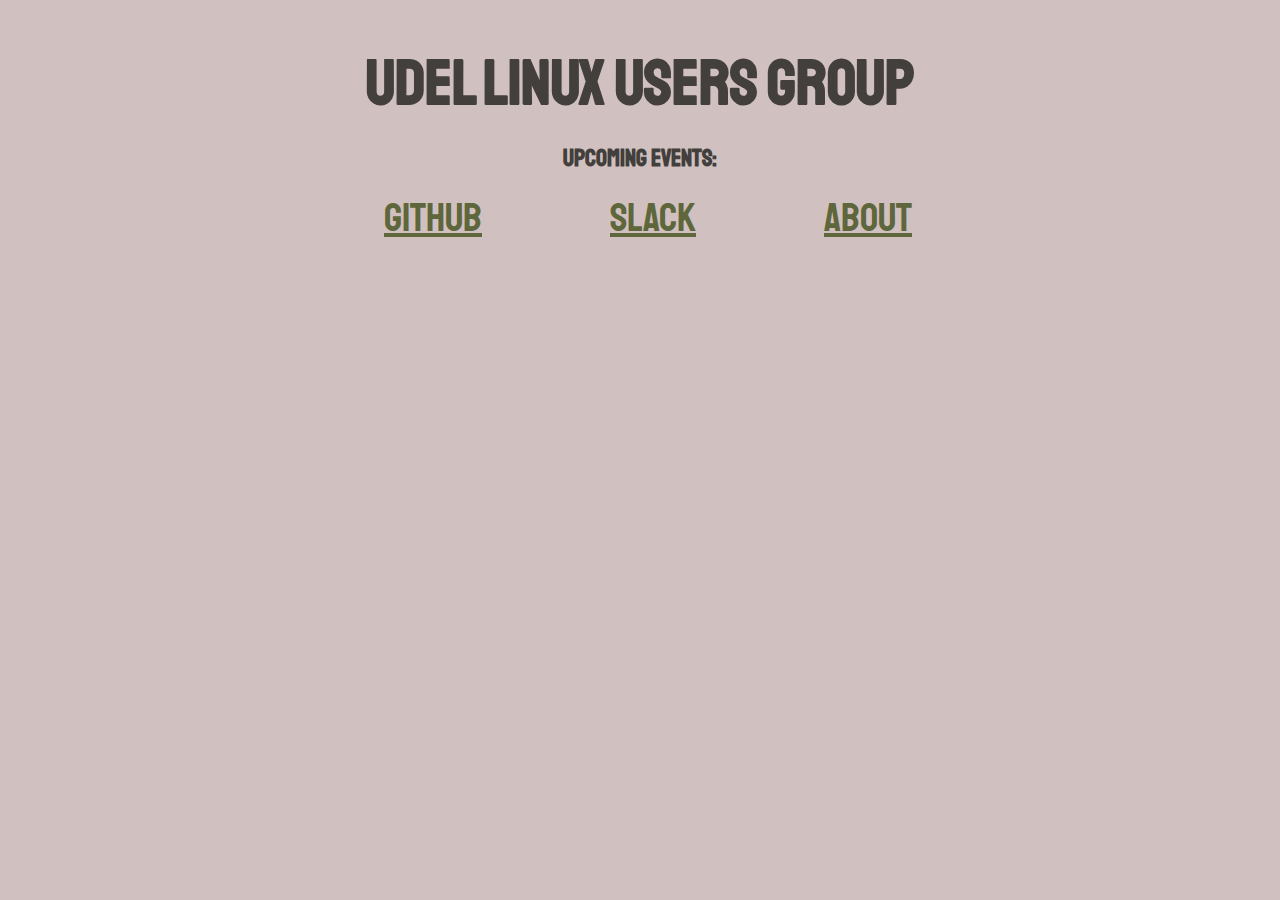
<file: index.html>
<!DOCTYPE html>
<html lang="en">

  <head>
    <meta charset="UTF-8">
    <title>Linux Users Group @ UD</title>
    <link rel="stylesheet" href="style.css">
    <link href="https://fonts.googleapis.com/css?family=Staatliches" rel="stylesheet">
    <link rel="stylesheet" href="https://use.fontawesome.com/releases/v5.7.1/css/all.css" integrity="sha384-fnmOCqbTlWIlj8LyTjo7mOUStjsKC4pOpQbqyi7RrhN7udi9RwhKkMHpvLbHG9Sr" crossorigin="anonymous">
  </head>

  <body>
    <script type="text/javascript" src="config.js"></script>
    <script type="text/javascript" src="calendar.js"></script>
    <script src='https://apis.google.com/js/client.js?onload=handleClientLoad'></script>
    <div>
      <div class="title">
        <h1 class="name">
          UDEL Linux Users Group
        </h1>
      </div>
      <h2>Upcoming Events:</h2>
      <div id="calendar"></div>
      <div class="footer">
        <div class="links">
          <a href="https://github.com/udellug/" target="_blank">
            Github
          </a>
          <a href="https://udellug.slack.com" target="_blank">
            Slack
          </a>
          <a href="./about">
            About
          </a>
        </div>
      </div>
    </div>

  </body>
</html>
</file>
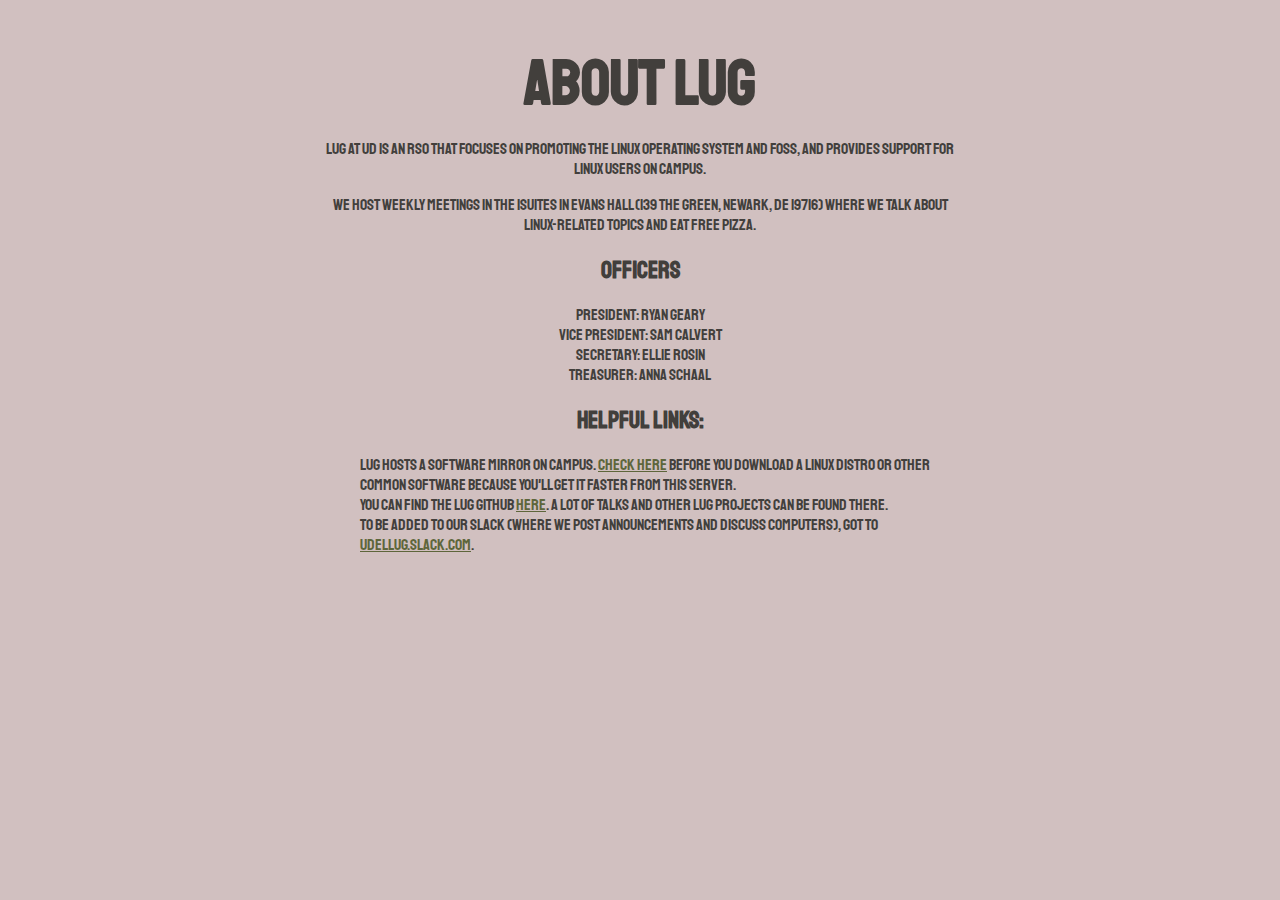
<file: about/index.html>
<!DOCTYPE html>
<html lang="en">
<head>
  <meta charset="UTF-8">
  <meta name="viewport" content="width=device-width, initial-scale=1.0">
  <meta http-equiv="X-UA-Compatible" content="ie=edge">
  <title>About LUG</title>
  <link rel="stylesheet" href="../style.css">
  <link href="https://fonts.googleapis.com/css?family=Staatliches" rel="stylesheet">
  <link rel="stylesheet" href="https://use.fontawesome.com/releases/v5.7.1/css/all.css" integrity="sha384-fnmOCqbTlWIlj8LyTjo7mOUStjsKC4pOpQbqyi7RrhN7udi9RwhKkMHpvLbHG9Sr" crossorigin="anonymous">
</head>
<body>
  <div>
    <h1 class="name">About LUG</h1>
    <p>LUG at UD is an RSO that focuses on promoting the Linux operating system and FOSS, and provides support for Linux users on campus.</p>
    <p>We host weekly meetings in the iSuites in Evans Hall (139 The Green, Newark, DE 19716) where we talk about Linux-related topics and eat free pizza.</p>
    <h2>Officers</h2>
    <ul id="officer-list">
      <li>President: Ryan Geary</li>
      <li>Vice President: Sam Calvert</li>
      <li>Secretary: Ellie Rosin</li>
      <li>Treasurer: Anna Schaal</li>
    </ul>
    <h2>Helpful Links:</h2>
    <ul class="left-list">
      <li>LUG hosts a software mirror on campus. <a href="http://mirror.lug.udel.edu/">Check here</a> before you download a Linux distro or other common software because you'll get it faster from this server.</li>
      <li>You can find the LUG GitHub <a href="https://github.com/udellug">here</a>. A lot of talks and other LUG projects can be found there.</li>
      <li>To be added to our Slack (where we post announcements and discuss computers), got to <a href="https://udellug.slack.com/">udellug.slack.com</a>.</li>
    </ul>
  </div>
</body>
</html>
</file>
<file: style.css>
body {
  background-color: #d1c0c0;
  font-family: 'Staatliches', cursive;
  margin: auto;
  width: 50%;
  text-align: center
}

body div {
  color: #423f3c;
}

li {
  list-style: none;
}

.name {
  font-size: 400%;
  margin-bottom: 0;
}

.subname {
  font-size: 350%;
  margin-top: 0;
  text-align: right;
}

.calendar {
  margin-bottom: 50px;
}

.calendar small {
  font-size: 50%;
}

.calendar p {
  margin-bottom: 0;
}

.event {
  display: block;
  font-size: 35px;
  margin: 0 0 30px;
}

.event-info {
  display: block;
  font-size: 25px;
}

.event-primary {
  font-size: 300%;
}

.event-secondary {
  font-size: 250%;
}

.links {
  display: flex;
  justify-content: space-around;
}

a {
  color: #5e663b;
}

.links a {
  font-size: 250%;
  margin-right: 10%;
  margin-left: 10%;
}

#officer-list {
  padding: 0;
}

.left-list {
  text-align: left;
}
</file>
